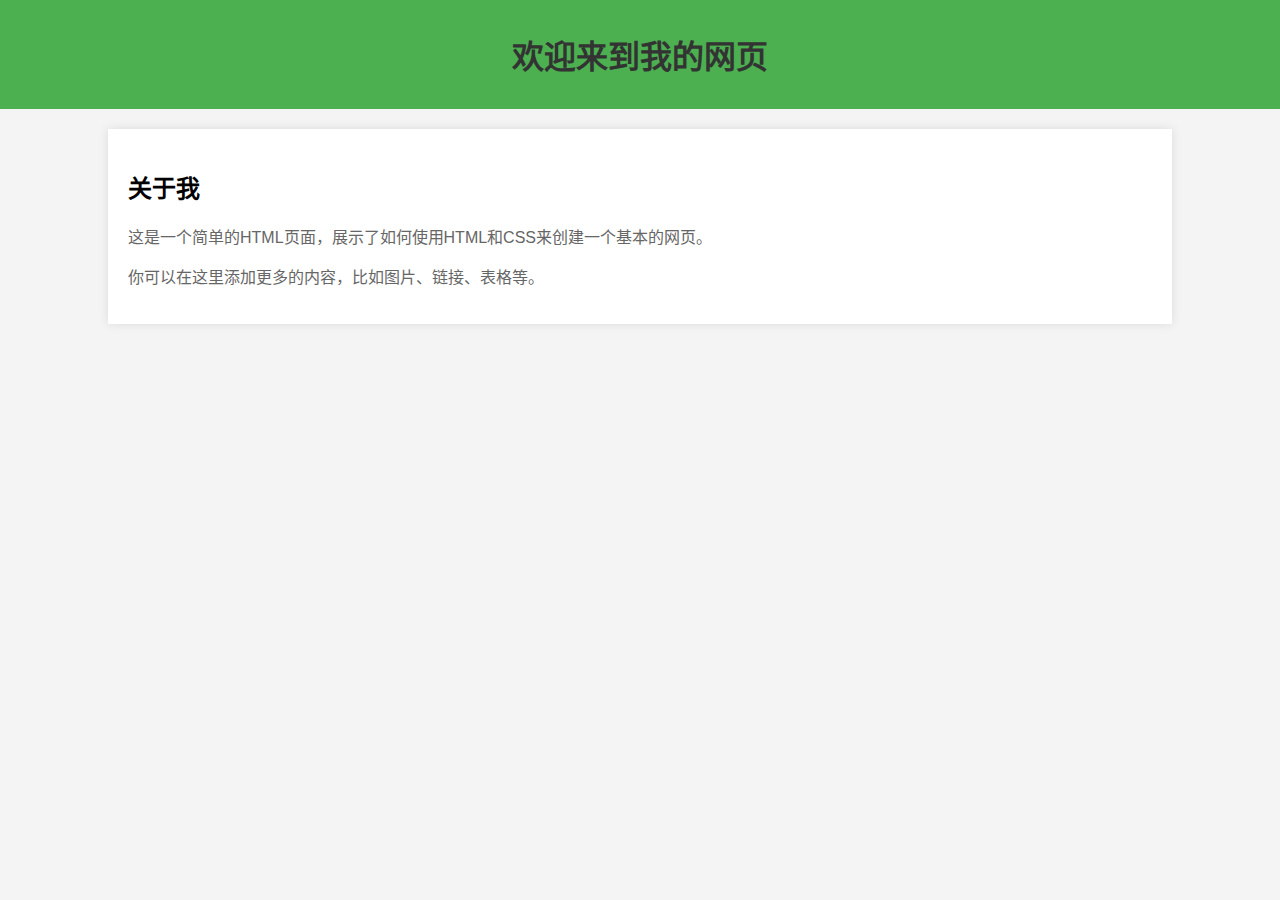
<file: index.html>
<!DOCTYPE html>
<html lang="zh-CN">
<head>
    <meta charset="UTF-8">
    <meta name="viewport" content="width=device-width, initial-scale=1.0">
    <title>滚蛋，滚！</title>
    <style>
        body {
            font-family: Arial, sans-serif;
            background-color: #f4f4f4;
            margin: 0;
            padding: 0;
        }
        header {
            background-color: #4CAF50;
            color: white;
            padding: 10px 0;
            text-align: center;
        }
        .container {
            width: 80%;
            margin: 20px auto;
            padding: 20px;
            background-color: white;
            box-shadow: 0 0 10px rgba(0, 0, 0, 0.1);
        }
        h1 {
            color: #333;
        }
        p {
            color: #666;
        }
    </style>
</head>
<body>
    <header>
        <h1>欢迎来到我的网页</h1>
    </header>
    <div class="container">
        <h2>关于我</h2>
        <p>这是一个简单的HTML页面，展示了如何使用HTML和CSS来创建一个基本的网页。</p>
        <p>你可以在这里添加更多的内容，比如图片、链接、表格等。</p>
    </div>
</body>
</html>
</file>
